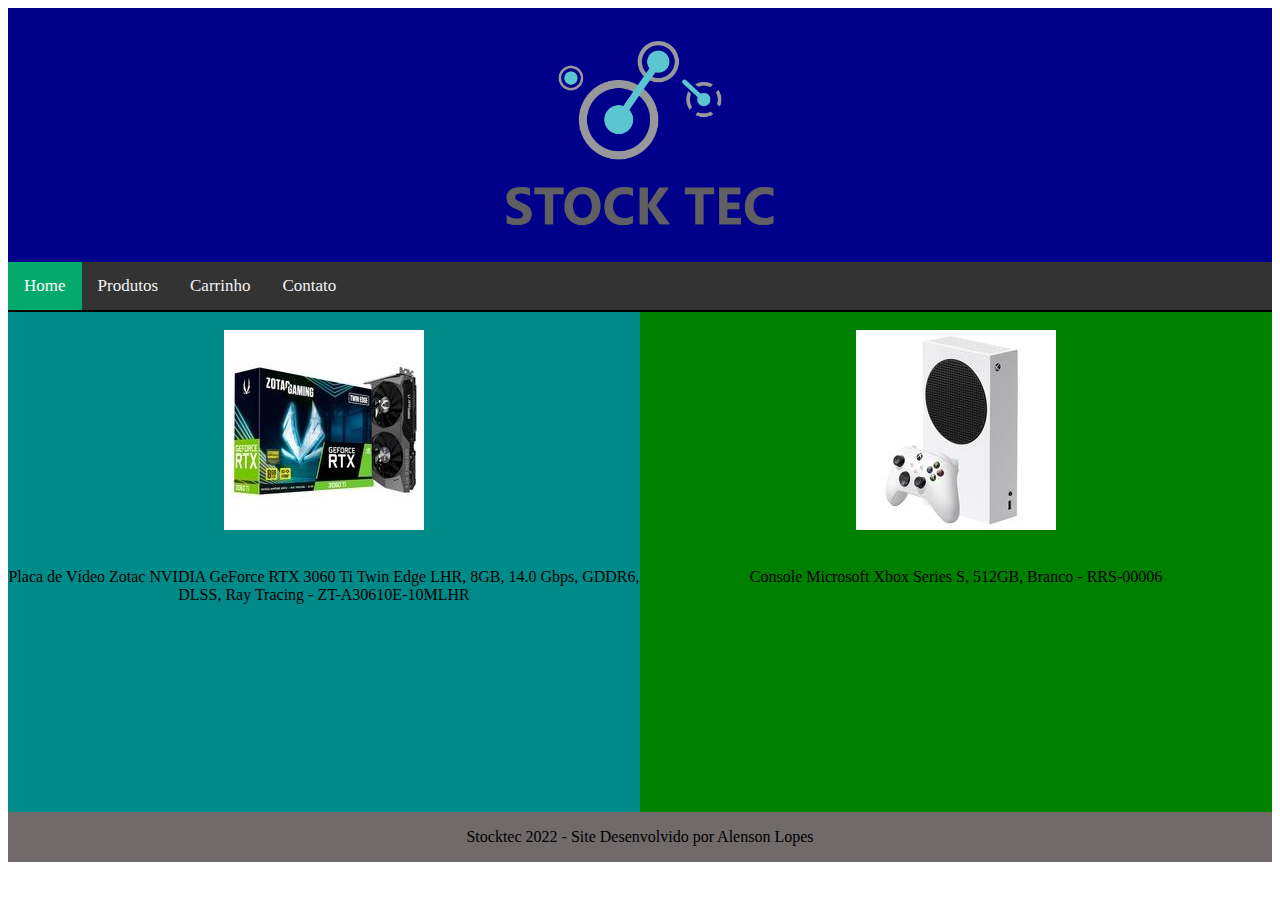
<file: index.html>
<!DOCTYPE html>
<html lang="pt-br">
<head>
    <meta charset="UTF-8">
    <meta http-equiv="X-UA-Compatible" content="IE=edge">
    <meta name="viewport" content="width=device-width, initial-scale=1.0">
    <link rel="stylesheet" href="https://cdnjs.cloudflare.com/ajax/libs/font-awesome/4.7.0/css/font-awesome.min.css">
    <link rel="stylesheet" href="css/style.css">
    <link rel="stylesheet" href="css/topnav.css">
    <script src="js/topnav.js"></script>
    <!--<link rel="stylesheet" href="css/style.css">-->
    <title>Projeto Stock Tec</title>
</head>
<body>
    <div class="container">
        <div class="header">
            <center><a href="index.html"><img src="img/logo_stock_tec.png"></a></center>
        </div>
        <div class="navbar">
            <div class="topnav" id="myTopnav">
                <a href="index.html" class="active">Home</a>
                <a href="produtos.html">Produtos</a>
                <a href="carrinho.html">Carrinho</a>
                <a href="contato.html">Contato</a>
                <a href="javascript:void(0);" class="icon" onclick="myFunction()">
                <i class="fa fa-bars"></i>
                </a>
                </div>
        </div>
        <div class="content">
            <br>
            <center><img src="img/placa-de-video.png"></center>
            <br>
            <center><p>Placa de Vídeo Zotac NVIDIA GeForce RTX 3060 Ti Twin Edge LHR, 8GB, 14.0 Gbps, GDDR6, DLSS, Ray Tracing - ZT-A30610E-10MLHR</p></center>
        </div>
        <div class="content2">
            <br>
            <center><img src="img/xbox.png"></center>
            <br>
            <center><p>Console Microsoft Xbox Series S, 512GB, Branco - RRS-00006</p></center>
        </div>
        <div class="footer">
            <center><p>Stocktec 2022 - Site Desenvolvido por Alenson Lopes</p></center>
        </div>
    </div>
</body>
</html>
</file>
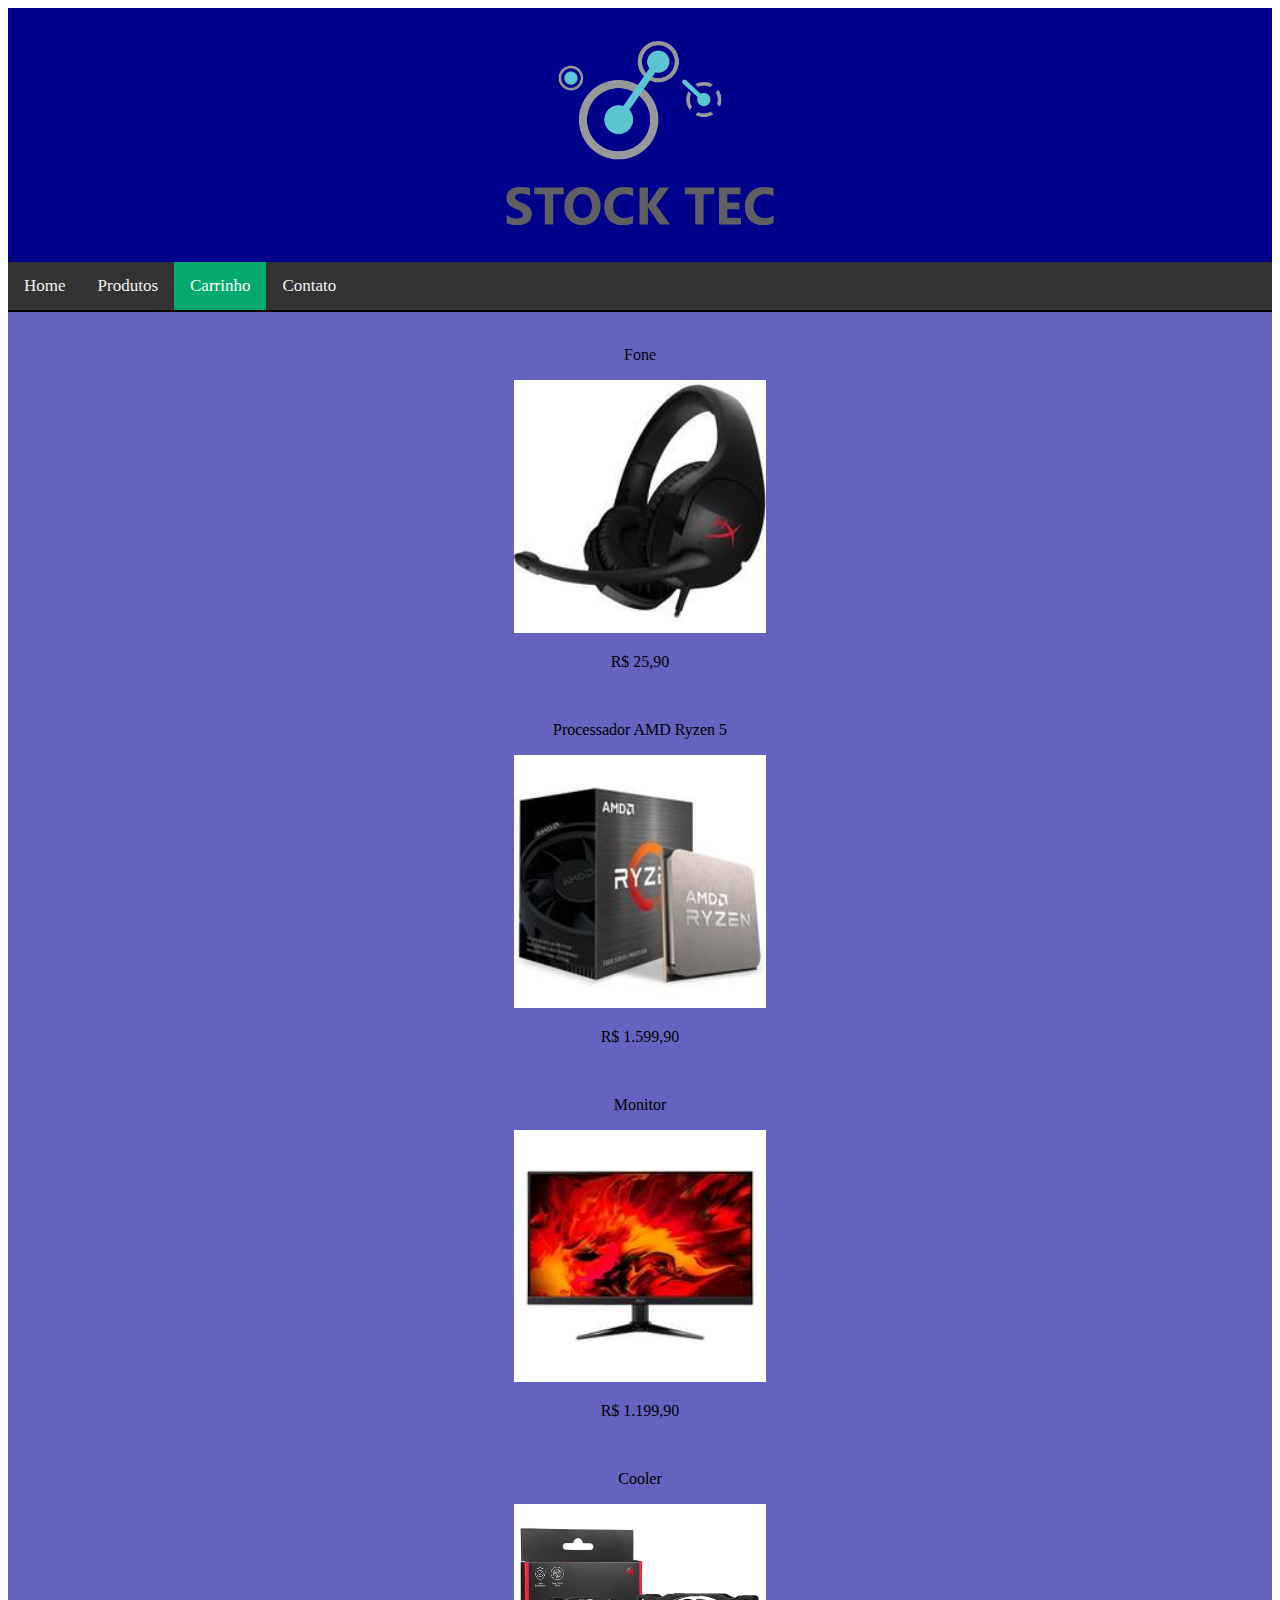
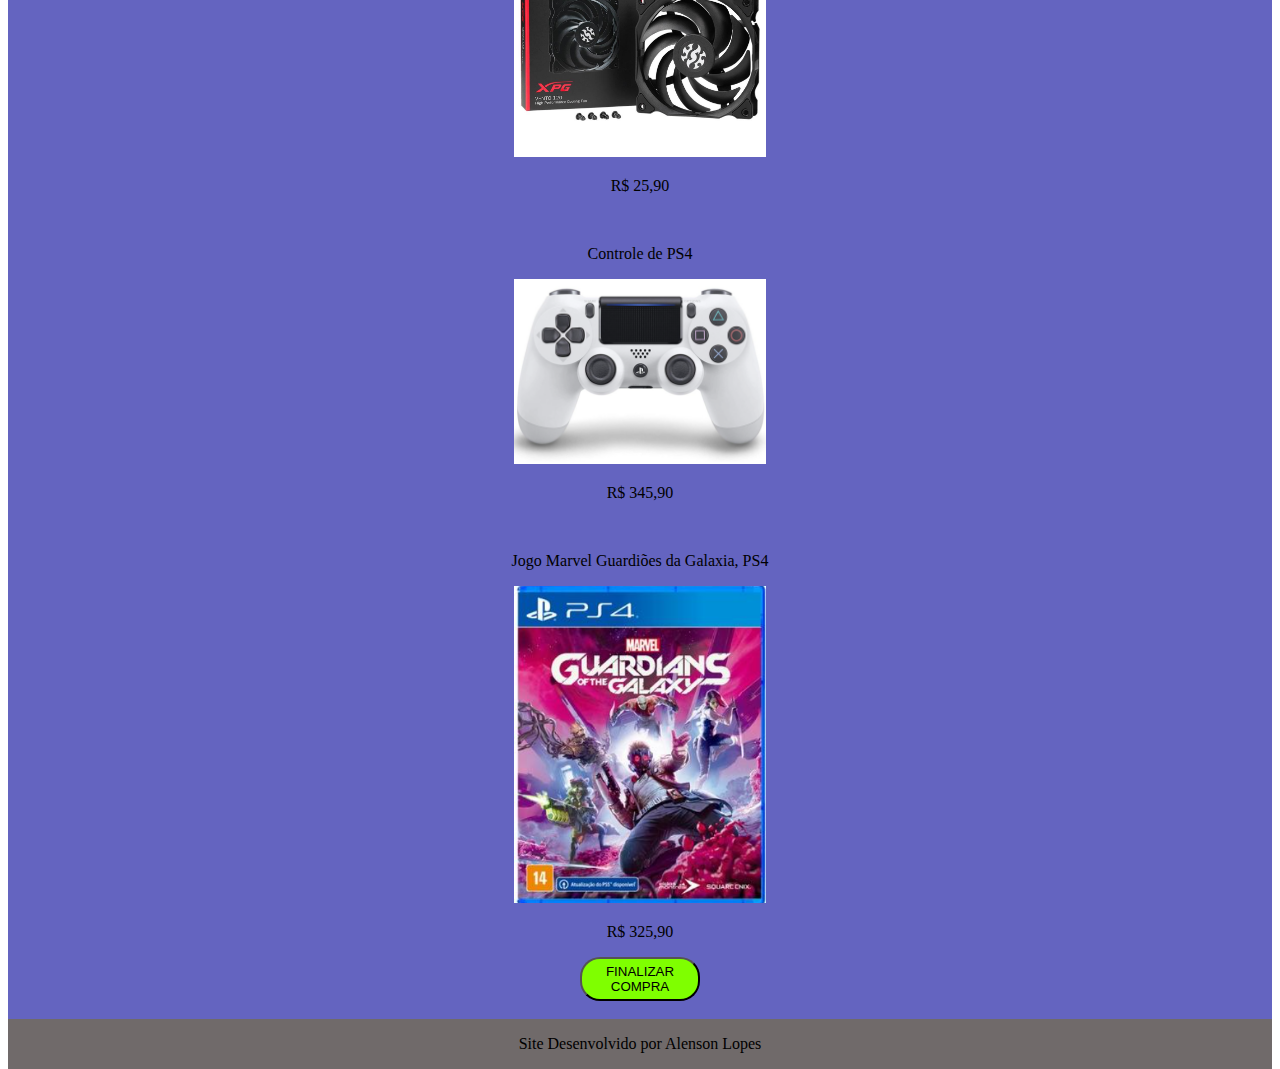
<file: carrinho.html>
<!DOCTYPE html>
<html lang="pt-br">
<head>
    <meta charset="UTF-8">
    <meta http-equiv="X-UA-Compatible" content="IE=edge">
    <meta name="viewport" content="width=device-width, initial-scale=1.0">
    <link rel="stylesheet" href="https://cdnjs.cloudflare.com/ajax/libs/font-awesome/4.7.0/css/font-awesome.min.css">
    <link rel="stylesheet" href="css/style.css">
    <link rel="stylesheet" href="css/topnav.css">
    <script src="js/topnav.js"></script>
    <!--<link rel="stylesheet" href="css/style.css">-->
    <title>Projeto Stock Tec</title>
</head>
<body>
    <div class="container">
        <div class="header">
            <center><a href="index.html"><img src="img/logo_stock_tec.png"></a></center>
        </div>
        <div class="navbar">
            <div class="topnav" id="myTopnav">
                <a href="index.html">Home</a>
                <a href="produtos.html">Produtos</a>
                <a href="carrinho.html" class="active">Carrinho</a>
                <a href="contato.html">Contato</a>
                <a href="javascript:void(0);" class="icon" onclick="myFunction()">
                <i class="fa fa-bars"></i>
                </a>
                </div>
        </div>
        <div class="contentCarrinho">
            <br>
            <center><p>Fone</p></center>
            <center><img src="img/fone.png" style="width: 20%; height: auto;"></center>
            <center><p>R$ 25,90</p></center>
            <br>
            <center><p>Processador AMD Ryzen 5</p></center>
            <center><img src="img/process.png" style="width: 20%; height: auto;"></center>
            <center><p>R$ 1.599,90</p></center>
            <br>
            <center><p>Monitor</p></center>
            <center><img src="img/monitor.png" style="width: 20%; height: auto;"></center>
            <center><p>R$ 1.199,90</p></center>
            <br>
            <center><p>Cooler</p></center>
            <center><img src="img/cooler.png" style="width: 20%; height: auto;"></center>
            <center><p>R$ 25,90</p></center>
            <br>
            <center><p>Controle de PS4</p></center>
            <center><img src="img/Controle-ps4.PNG" style="width: 20%; height: auto;"></center>
            <center><p>R$ 345,90</p></center>
            <br>
            <center><p>Jogo Marvel Guardiões da Galaxia, PS4</p></center>
            <center><img src="img/jogo-ps4.PNG" style="width: 20%; height: auto;"></center>
            <center><p>R$ 325,90</p></center>
            <center><a href="#"><button class="fnc">FINALIZAR COMPRA</button></a></center>            
            <br>
        </div>
        <!--<div class="content2"></div>-->
        <div class="footer">
            <center><p>Site Desenvolvido por Alenson Lopes</p></center>
        </div>
    </div>
</body>
</html>
</file>
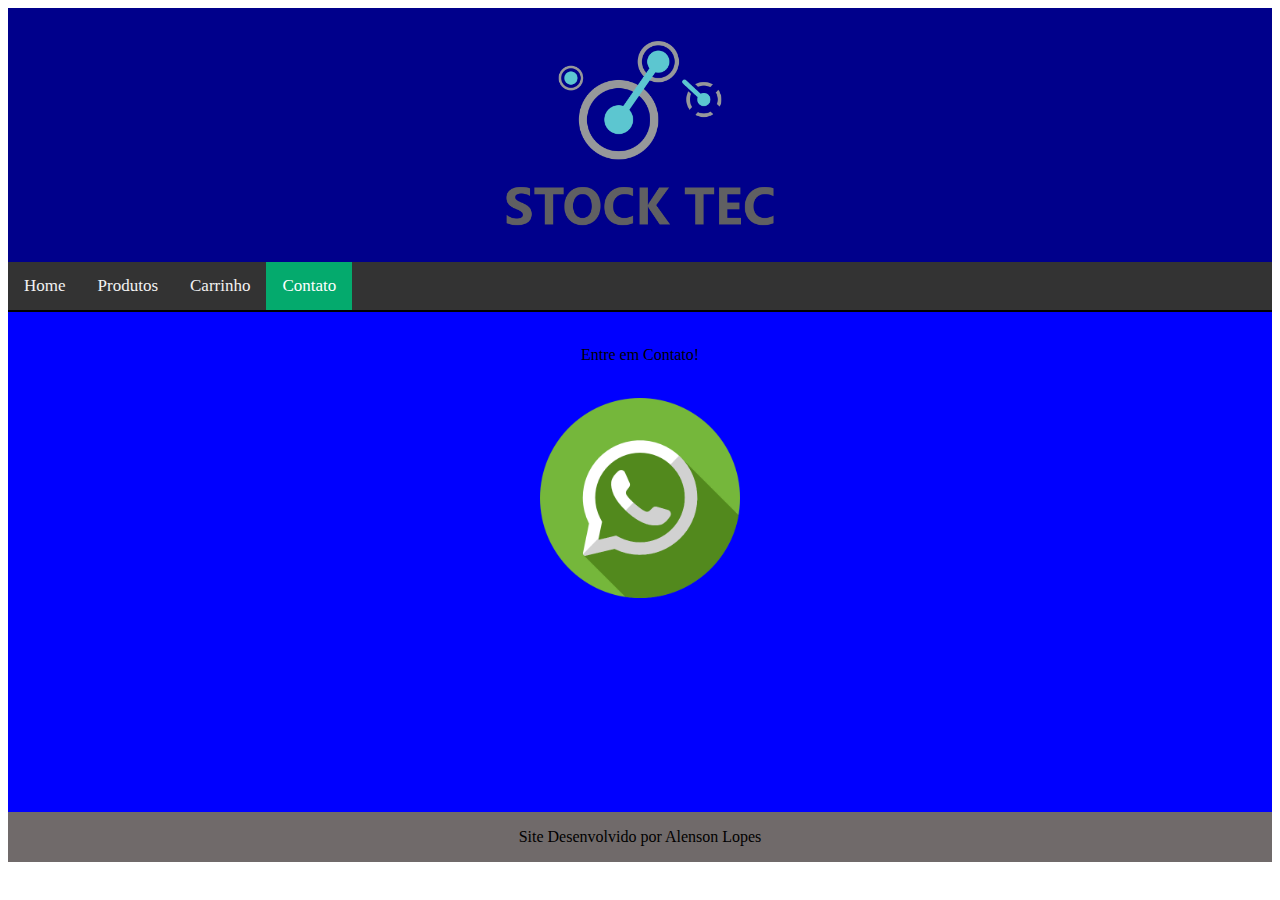
<file: contato.html>
<!DOCTYPE html>
<html lang="pt-br">
<head>
    <meta charset="UTF-8">
    <meta http-equiv="X-UA-Compatible" content="IE=edge">
    <meta name="viewport" content="width=device-width, initial-scale=1.0">
    <link rel="stylesheet" href="https://cdnjs.cloudflare.com/ajax/libs/font-awesome/4.7.0/css/font-awesome.min.css">
    <link rel="stylesheet" href="css/style.css">
    <link rel="stylesheet" href="css/topnav.css">
    <script src="js/topnav.js"></script>
    <!--<link rel="stylesheet" href="css/style.css">-->
    <title>Projeto Stock Tec</title>
</head>
<body>
    <div class="container">
        <div class="header">
            <center><a href="index.html"><img src="img/logo_stock_tec.png"></a></center>
        </div>
        <div class="navbar">
            <div class="topnav" id="myTopnav">
                <a href="index.html">Home</a>
                <a href="produtos.html">Produtos</a>
                <a href="carrinho.html">Carrinho</a>
                <a href="contato.html" class="active">Contato</a>
                <a href="javascript:void(0);" class="icon" onclick="myFunction()">
                <i class="fa fa-bars"></i>
                </a>
                </div>
        </div>
        <div class="contentContato">
            <br>
            <center><p>Entre em Contato!</p></center>
            <br>
            <center><a href="https://api.whatsapp.com/send?phone=5551997109459"><img src="img/whatsapp.png" style="width: 200px; height: auto;"></a></center>
        </div>
        <!--<div class="content2"></div>-->
        <div class="footer">
            <center><p>Site Desenvolvido por Alenson Lopes</p></center>
        </div>
    </div>
</body>
</html>
</file>
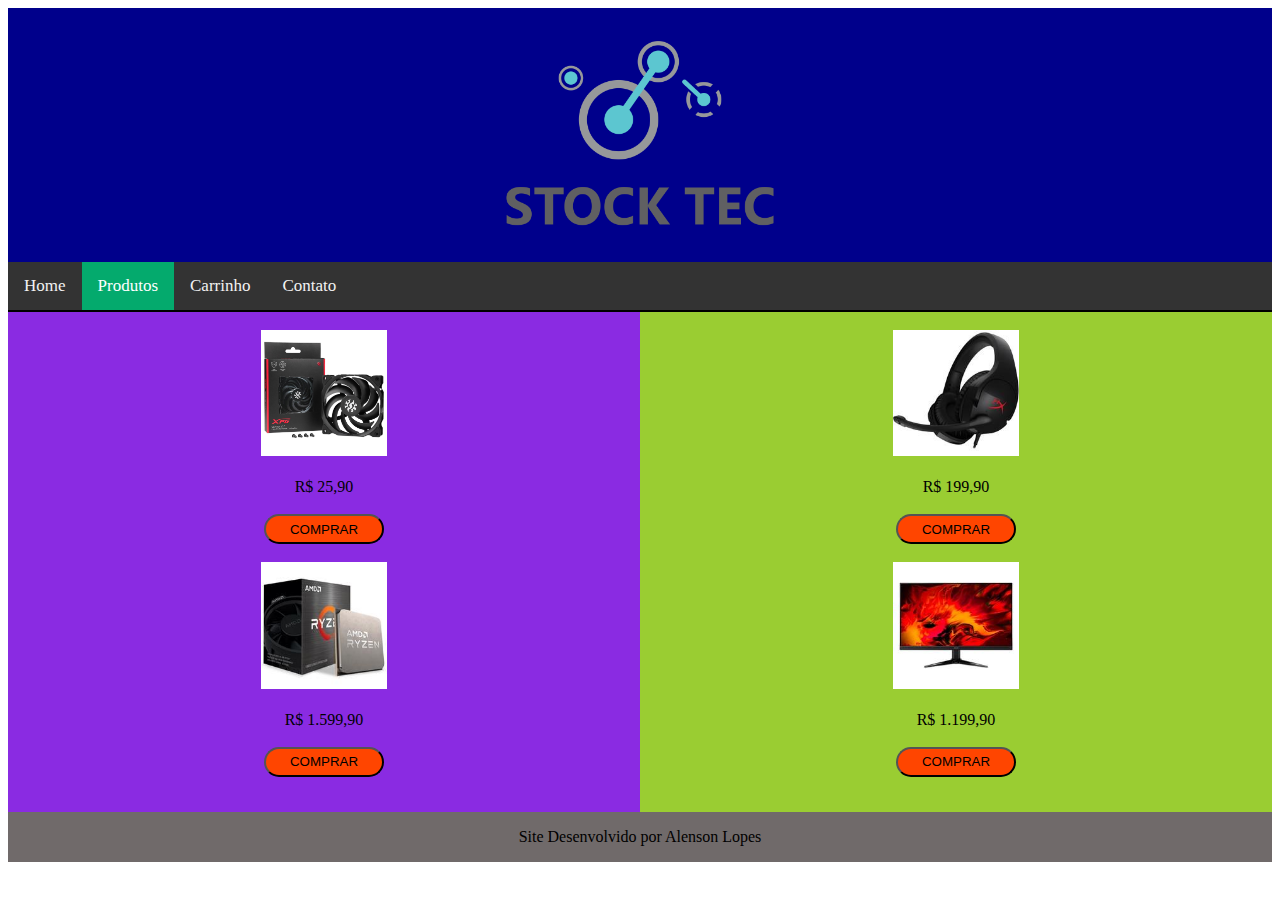
<file: produtos.html>
<!DOCTYPE html>
<html lang="pt-br">
<head>
    <meta charset="UTF-8">
    <meta http-equiv="X-UA-Compatible" content="IE=edge">
    <meta name="viewport" content="width=device-width, initial-scale=1.0">
    <link rel="stylesheet" href="https://cdnjs.cloudflare.com/ajax/libs/font-awesome/4.7.0/css/font-awesome.min.css">
    <link rel="stylesheet" href="css/style.css">
    <link rel="stylesheet" href="css/topnav.css">
    <script src="js/topnav.js"></script>
    <!--<link rel="stylesheet" href="css/style.css">-->
    <title>Projeto Stock Tec</title>
</head>
<body>
    <div class="container">
        <div class="header">
            <center><a href="index.html"><img src="img/logo_stock_tec.png"></a></center>
        </div>
        <div class="navbar">
            <div class="topnav" id="myTopnav">
                <a href="index.html">Home</a>
                <a href="produtos.html" class="active">Produtos</a>
                <a href="carrinho.html">Carrinho</a>
                <a href="contato.html">Contato</a>
                <a href="javascript:void(0);" class="icon" onclick="myFunction()">
                <i class="fa fa-bars"></i>
                </a>
                </div>
        </div>
        <div class="produto">
            <br>
            <center><a><img src="img/cooler.png" style="width: 20%; height: auto;"></a></center>
            <br>
            <center><a>R$ 25,90</a></center>
            <br>
            <center><a href="carrinho.html"><button class="btn">COMPRAR</button></a></center>
            <br>
            <center><a><img src="img/process.png" style="width: 20%; height: auto;"></a></center>
            <br>
            <center><a>R$ 1.599,90</a></center>
            <br>
            <center><a href="carrinho.html"><button class="btn">COMPRAR</button></a></center>
        </div>
        <div class="produto2">
            <br>
            <center><a><img src="img/fone.png" style="width: 20%; height: auto;"></a></center>
            <br>
            <center><a>R$ 199,90</a></center>
            <br>
            <center><a href="carrinho.html"><button class="btn">COMPRAR</button></a></center>
            <br>
            <center><a><img src="img/monitor.png" style="width: 20%; height: auto;"></a></center>
            <br>
            <center><a>R$ 1.199,90</a></center>
            <br>
            <center><a href="carrinho.html"><button class="btn">COMPRAR</button></a></center>
        </div>
        <div class="footer">
            <center><p>Site Desenvolvido por Alenson Lopes</p></center>
    </div>
</body>
</html>
</file>
<file: css/style.css>
.container{
    background-color: #fff;
    width: 100%;
    height: auto;
    float: left; 
}

.header{
    background-color: darkblue;
    width: 100%;
    height: auto;
    float: left; 
}

.navbar{
    background-color: #000;
    width: 100%;
    height: 50px;
    float: left; 
}

.content{
    background-color: darkcyan;
    width: 50%;
    height: 500px;
    float: left; 
}

.content2{
    background-color: green;
    width: 50%;
    height: 500px;
    float: left; 
}

.produto{
    background-color: blueviolet;
    width: 50%;
    height: 500px;
    float: left;
}

.produto2{
    background-color: yellowgreen;
    width: 50%;
    height: 500px;
    float: left; 
}

.contentCarrinho{
    background-color: rgb(100, 100, 192);
    width: 100%;
    height: auto;
    float: left; 
}

.contentContato{
    background-color: blue;
    width: 100%;
    height: 500px;
    float: left; 
}

.footer{
    background-color: rgb(112, 106, 106);
    width: 100%;
    height: 50px;
    float: left; 
}

.btn{
    background-color: orangered;
    width: 120px;
    height: 30px;
    padding: 5px;
    border-radius: 20px;
}

.fnc{
    background-color: chartreuse;
    width: 120px;
    height: auto;
    padding: 5px;
    border-radius: 20px;
}

@media only screen and (max-width:500px) {
    /* For mobile phones: */
    .header, .navbar, .content, .content2, .footer {
      width: 100%;
    }

    .header img{
        width: 50%;
    }
  }
</file>
<file: css/topnav.css>
/* Add a black background color to the top navigation */
 .topnav {
    background-color: #333;
    overflow: hidden;
  }
  
  /* Style the links inside the navigation bar */
  .topnav a {
    float: left;
    display: block;
    color: #f2f2f2;
    text-align: center;
    padding: 14px 16px;
    text-decoration: none;
    font-size: 17px;
  }
  
  /* Change the color of links on hover */
  .topnav a:hover {
    background-color: #ddd;
    color: black;
  }
  
  /* Add an active class to highlight the current page */
  .topnav a.active {
    background-color: #04AA6D;
    color: white;
  }
  
  /* Hide the link that should open and close the topnav on small screens */
  .topnav .icon {
    display: none;
  }
  
   /* When the screen is less than 600 pixels wide, hide all links, except for the first one ("Home"). Show the link that contains should open and close the topnav (.icon) */
  @media screen and (max-width: 600px) {
    .topnav a:not(:first-child) {display: none;}
    .topnav a.icon {
      float: right;
      display: block;
    }
  }
  
  /* The "responsive" class is added to the topnav with JavaScript when the user clicks on the icon. This class makes the topnav look good on small screens (display the links vertically instead of horizontally) */
  @media screen and (max-width: 600px) {
    .topnav.responsive {position: relative;}
    .topnav.responsive a.icon {
      position: absolute;
      right: 0;
      top: 0;
    }
    .topnav.responsive a {
      float: none;
      display: block;
      text-align: left;
    }
}
</file>
